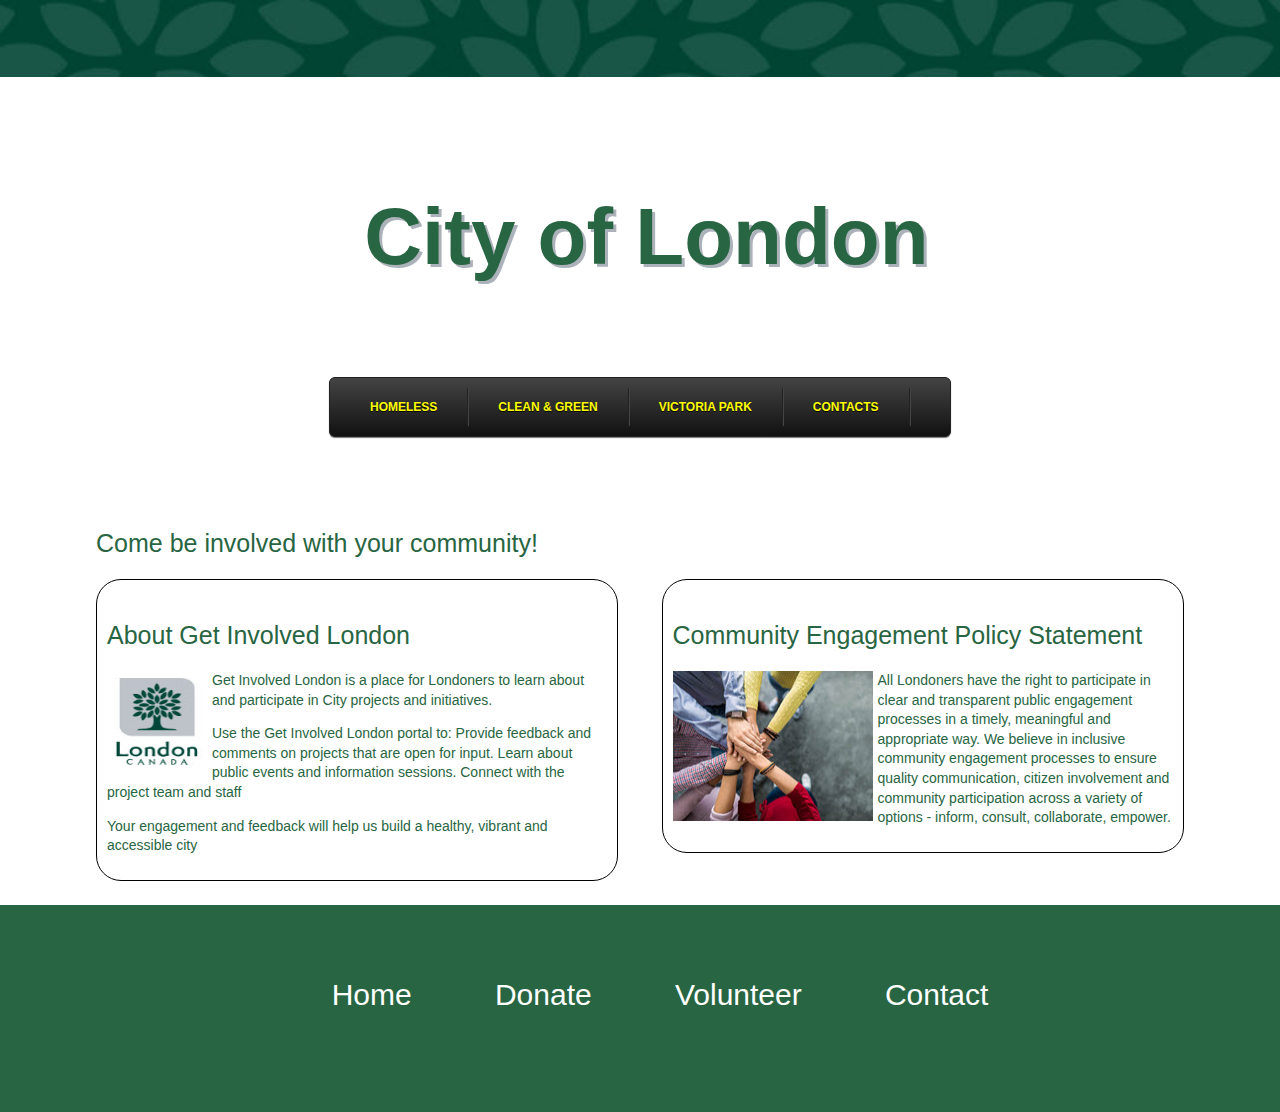
<file: FinalExam/index.html>
<!DOCTYPE html>
<html lang="en">
<head>
	<meta charset="utf-8">
	<meta name="viewport" content="width=device-width,initial-scale=1">
	<title>City of London</title>
	<link rel="stylesheet" href="css/layout.css" media="screen"/>
</head>

<body>
<header>
<img src="images/banner.jpg" alt="London banner" />	
<h1>City of London</h1>
</header>

<ul id="menu">
    <li><a href="homeless.html">Homeless</a></li>
    <li>
        <a href="#">Clean & Green</a>
        <ul>
            <li><a href="#">participate</a></li>
            <li><a href="#">photo gallery</a></li>
            <li><a href="#">plot your cleanup</a></li>
            <li><a href="#">supporter & sponsors</a></li>
			<li><a href="#">stay connected</a></li>
        </ul>
    </li>
    <li><a href="#">Victoria Park</a>
        <li><a href="#">contacts</a>
</ul>

<div id="wrap">

<h2>Come be involved with your community!</h2>

<section>
    <h2>About Get Involved London</h2>
    <p><img src="images/logo.jpg" width="100" height="100" alt="London logo"</p>
	<p>Get Involved London is a place for Londoners to learn about and participate in City projects and initiatives.</p>
	<p>Use the Get Involved London portal to: Provide feedback and comments on projects that are open for input. Learn about public events and information sessions. Connect with the project team and staff</p>
	<p>Your engagement and feedback will help us build a healthy, vibrant and accessible city</p>
</section>

<aside>
	<h2>Community Engagement Policy Statement</h2>
	<p><img src="images/community.jpg" width="200" height="150" alt="community"</p>
	<p>All Londoners have the right to participate in clear and transparent public engagement processes in a timely, meaningful and appropriate way. We believe in inclusive community engagement processes to ensure quality communication, citizen involvement and community participation across a variety of options - inform, consult, collaborate, empower.</p>
</aside>
</div>

<footer>
	<ul>
	<li><a href="index.html">Home</a></li>
	<li><a href="donation.html">Donate</a></li>
	<li><a href="volunteer.html">Volunteer</a></li>
	<li><a  href="contact.html">Contact</a></li>
	</ul>
</footer>

</body>

</html>
</file>
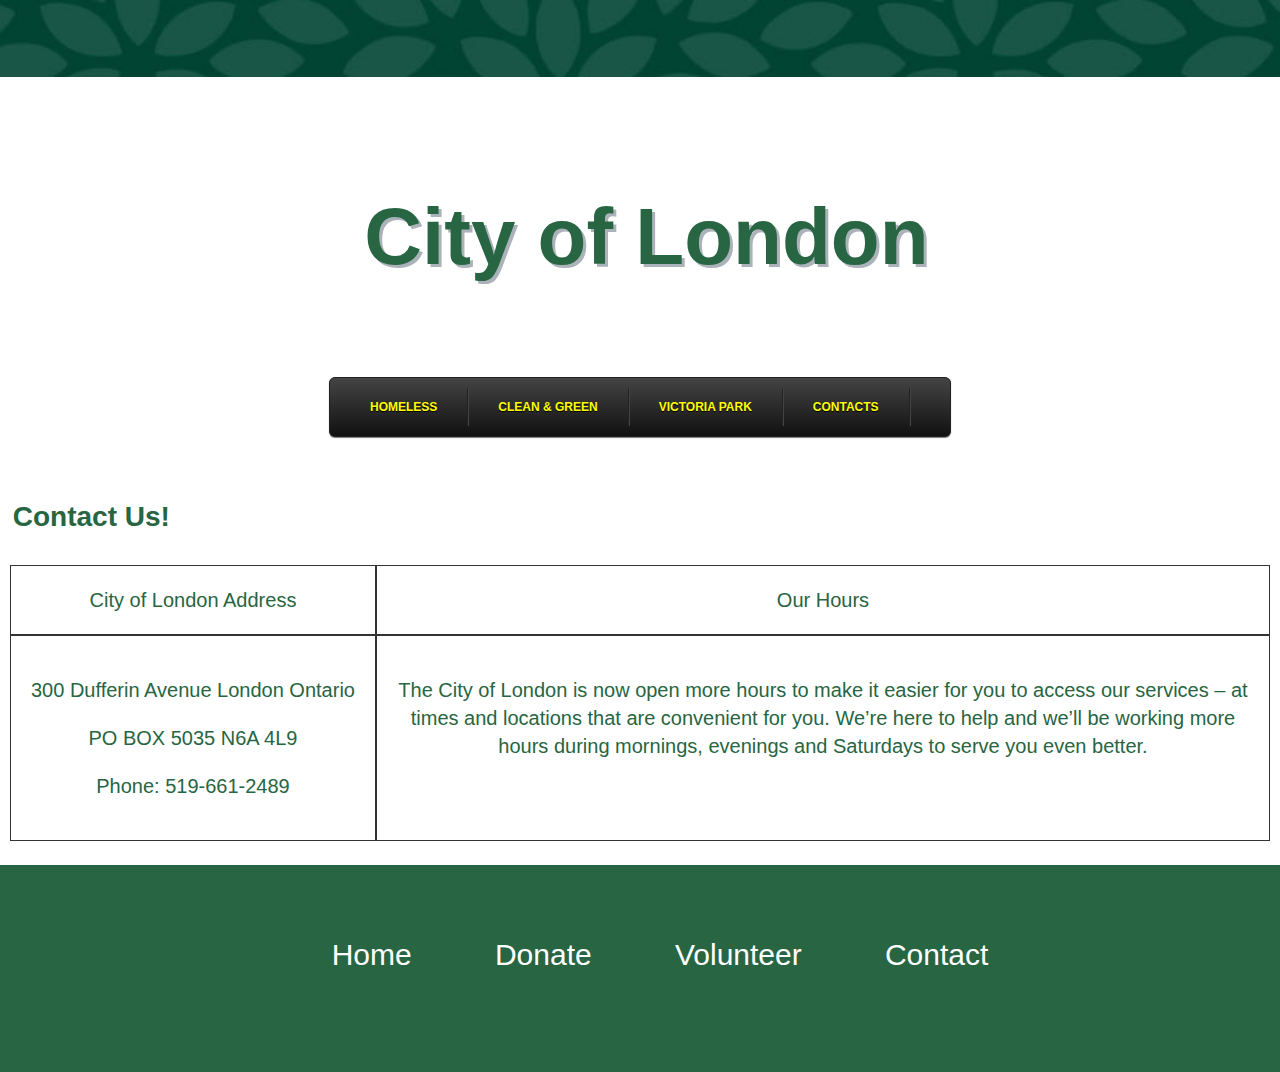
<file: FinalExam/contact.html>
<!DOCTYPE html>
<html lang="en">
<head>
	<meta charset="utf-8">
	<meta name="viewport" content="width=device-width,initial-scale=1">
	<title>City of London</title>
	<link rel="stylesheet" href="css/layout.css" media="screen"/>
</head>

<body>
<header>
<img src="images/banner.jpg" alt="London banner" />	
<h1>City of London</h1>
</header>

<ul id="menu">
    <li><a href="homeless.html">Homeless</a></li>
    <li>
        <a href="#">Clean & Green</a>
        <ul>
            <li><a href="#">participate</a></li>
            <li><a href="#">photo gallery</a></li>
            <li><a href="#">plot your cleanup</a></li>
            <li><a href="#">supporter & sponsors</a></li>
			<li><a href="#">stay connected</a></li>
        </ul>
    </li>
    <li><a href="#">Victoria Park</a>
        <li><a href="#">contacts</a>
</ul>

<h1>Contact Us!</h1>

<div class="grid-container">
  <div class="grid-item">City of London Address</div>
  <div class="grid-item">Our Hours</div>

  <div class="grid-item"><p>300 Dufferin Avenue London Ontario</p> <p>PO BOX 5035 N6A 4L9</p>
	<p>Phone: 519-661-2489</p></div>

  <div class="grid-item"><p>The City of London is now open more hours to make it easier for you to access our services – at times and locations that are convenient for you. We’re here to help and we’ll be working more hours during mornings, evenings and Saturdays to serve you even better. </p></div>

</div>
	
<footer>

	<ul>
	<li><a href="index.html">Home</a></li>
	<li><a href="donation.html">Donate</a></li>
	<li><a href="volunteer.html">Volunteer</a></li>
	<li><a  href="contact.html">Contact</a></li>
	</ul>

</footer>
</body>
</html>
</file>
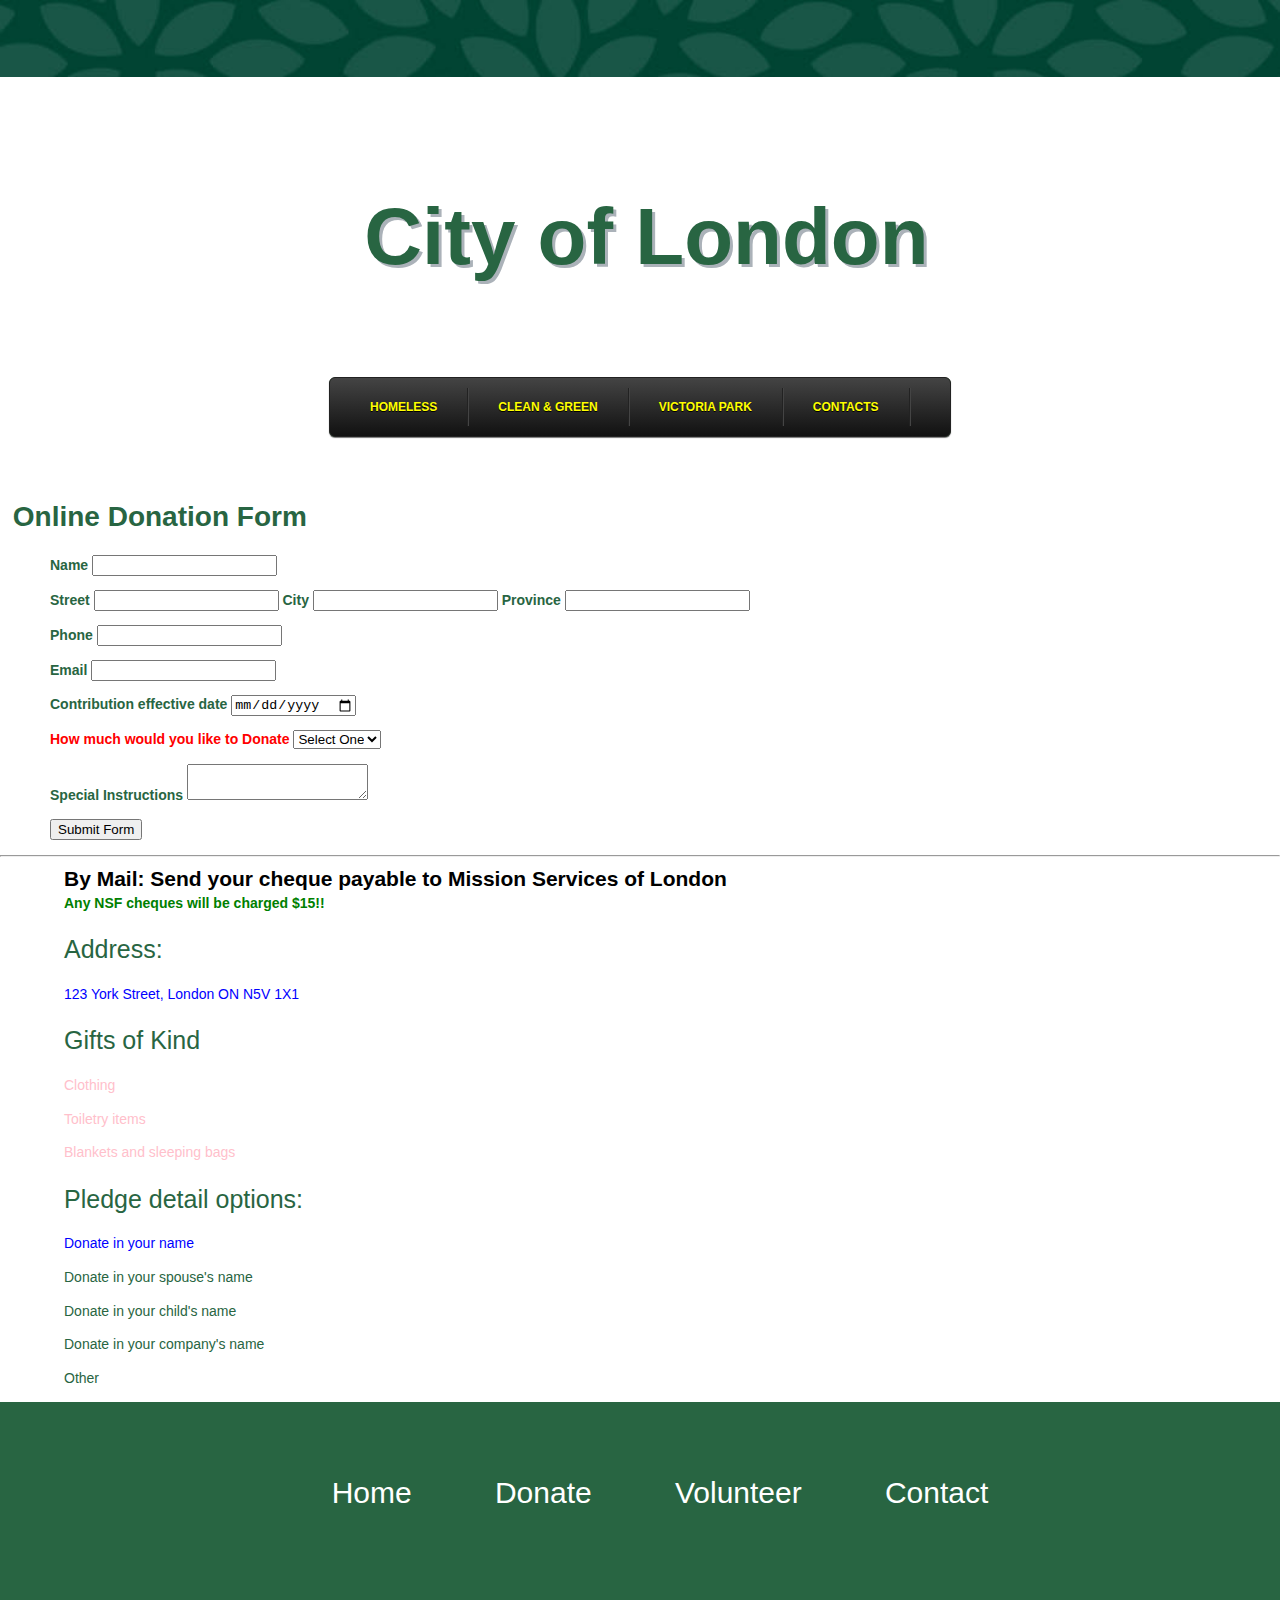
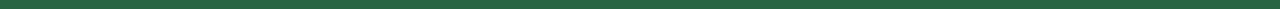
<file: FinalExam/donation.html>
<!DOCTYPE html>
<html lang="en">
<head>
	<meta charset="utf-8">
	<meta name="viewport" content="width=device-width,initial-scale=1">
	<title>City of London</title>
	<link rel="stylesheet" href="css/layout.css" media="screen"/>
</head>

<body>
<header>
<img src="images/banner.jpg" alt="London banner" />	
<h1>City of London</h1>
</header>

<ul id="menu">
    <li><a href="homeless.html">Homeless</a></li>
    <li>
        <a href="#">Clean & Green</a>
        <ul>
            <li><a href="#">participate</a></li>
            <li><a href="#">photo gallery</a></li>
            <li><a href="#">plot your cleanup</a></li>
            <li><a href="#">supporter & sponsors</a></li>
			<li><a href="#">stay connected</a></li>
        </ul>
    </li>
    <li><a href="#">Victoria Park</a>
        <li><a href="#">contacts</a>
</ul>

<body>

	<h1>Online Donation Form</h1>
		<form>

			<p>
			<label><b>Name</b>
			<input type="text" name="customer_name" required>
			</label> 
			</p>
			
			<p>
			<label><b>Street</b>
			<input type="text" name="customer_street" required>
			</label> 
						
			<label><b>City</b>
			<input type="text" name="customer_city" required>
			</label> 
						<label><b>Province</b>
			<input type="text" name="province" required list="prov">
			</label>

			<datalist id="prov">
				<option value="AB">
				<option value="BC">
				<option value="MB">
				<option value="NB">
				<option value="NF">
				<option value="NS">
				<option value="ON">
				<option value="PEI">
				<option value="QB">
				<option value="SK">
			</datalist>
			
			</p>
						
			<p>
			<label><b>Phone</b>
			<input type="tel" name="phone_number">
			</label>
			</p>

			<p>
			<label><b>Email</b>
			<input type="email" name="email_address">
			</label>
			</p>

			<p>
			<label><b>Contribution effective date</b>
			<input type="date" name="pickup_time" required>
			</label>
			</p>
				
			<p class="red">
			<label><b>How much would you like to Donate</b>
			<select id="pickup_cash" name="pickup_cash">
			<option value="" selected="selected">Select One</option>
			<option value="ten" >$10</option>
			<option value="twenty" >$20</option>
			<option value="Fifty" >$50</option>
			<option value="Hund" >$100</option>
			</select>
			</label> 
			</p>

			<p>
			<label><b>Special Instructions </b>
			<textarea name="comments" maxlength="500"></textarea>
			</label>
			</p>

			<p><button>Submit Form</button></p>

		</form>
	<hr>
		
<!--one child selector-->
	<div class="fine">
	<b>By Mail: Send your cheque payable to Mission Services of London
	</b>
	</div>

	<!--second descendant selector-->
	<div>
	<b>Any NSF cheques will be charged $15!!</b>
	</div>
	
<!--second child selector-->
	
	<div class="address">
	<h2>Address:</h2>
	<p>123 York Street, London ON N5V 1X1</p>
	</div>

<!--the sibling selector-->

	<div class="gifts">
	<h2>Gifts of Kind</h2>
	<p>Clothing</p>
	<p>Toiletry items</p>
	<p>Blankets and sleeping bags</p>
	</div>

<!--the adjacent sibling selector-->

	<div class="details">	
		<h2> Pledge detail options: </h2>
		<p>Donate in your name</p>
		<p>Donate in your spouse's name</p>
		<p>Donate in your child's name</p>
		<p>Donate in your company's name</p>
		<p>Other</p>
	</div>
		
	<footer>

<ul>
<li><a href="index.html">Home</a></li>
<li><a href="donation.html">Donate</a></li>
<li><a href="volunteer.html">Volunteer</a></li>
<li><a  href="contact.html">Contact</a></li>
</ul>

</footer>		
	</body>


</html>
</html>
</file>
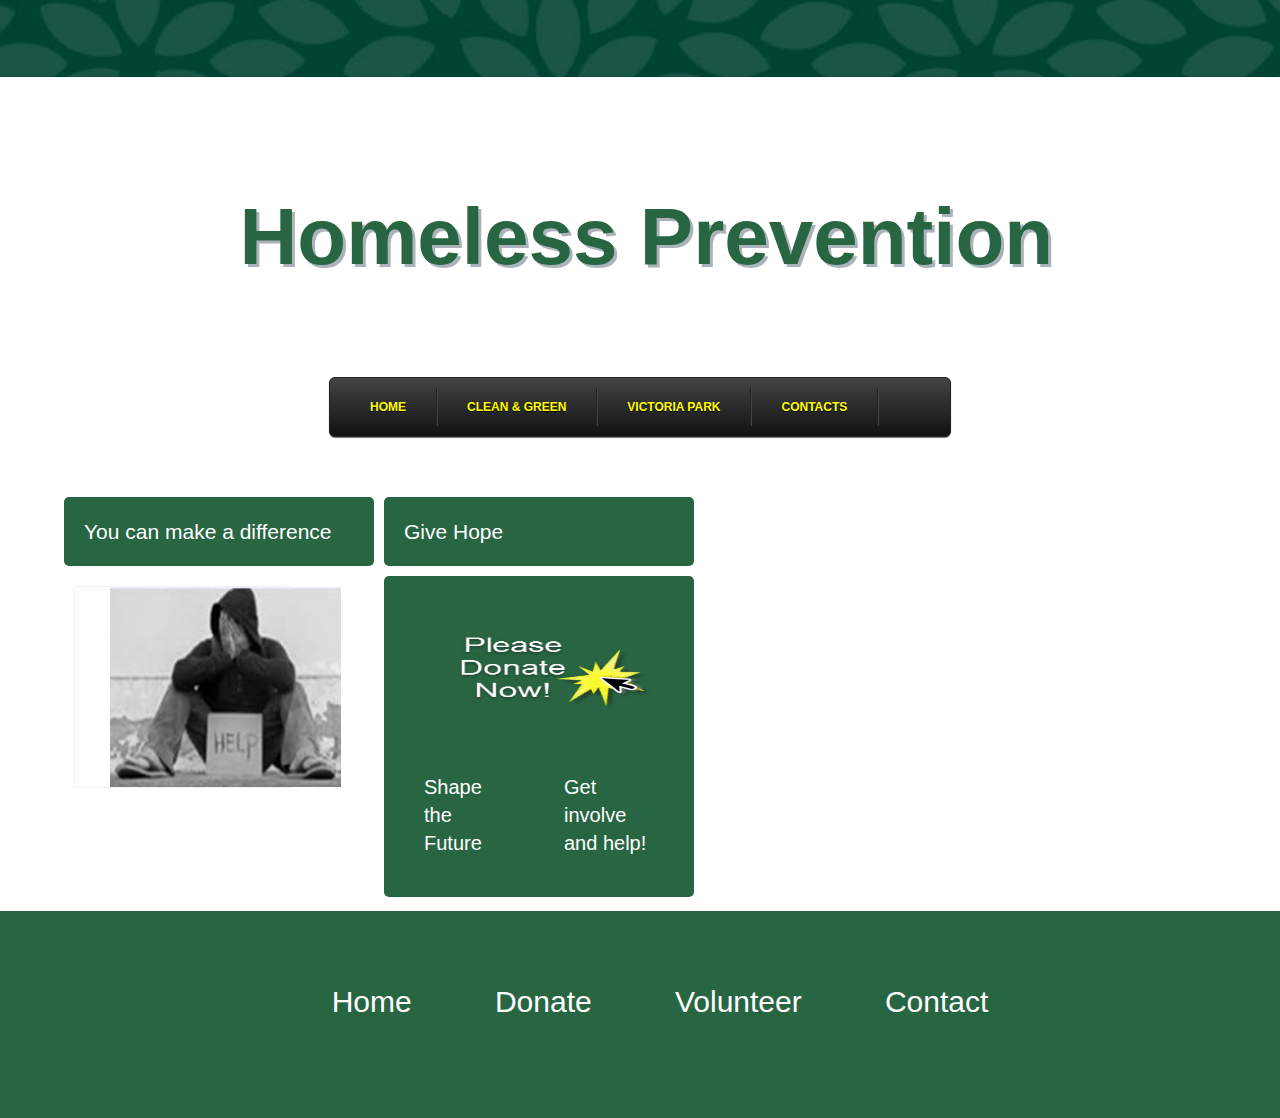
<file: FinalExam/homeless.html>
<!DOCTYPE html>
<html lang="en">
<head>
	<title>Homeless Prevention</title>
	<meta name="viewport" content="width=device-width, initial-scale=1.0">
	<link rel="stylesheet" href="css/layout.css" media="screen"/>

</head>
<body>

<header>
<img src="images/banner.jpg" alt="London banner" />	
<h1>Homeless Prevention</h1>
</header>

<ul id="menu">
    <li><a href="index.html">Home</a></li>
    <li>
        <a href="#">Clean & Green</a>
        <ul>
            <li><a href="#">participate</a></li>
            <li><a href="#">photo gallery</a></li>
            <li><a href="#">plot your cleanup</a></li>
            <li><a href="#">supporter & sponsors</a></li>
			<li><a href="#">stay connected</a></li>
        </ul>
    </li>
    <li><a href="#">Victoria Park</a>
        <li><a href="contact.html">contacts</a>
</ul>

<div class="wrapper">
  <div class="box a">You can make a difference</div>
  <div class="box b">Give Hope</div>

<!--added a flip card-->  
<div class="box c">
<div class="flip-card">
  <div class="flip-card-inner">
    <div class="flip-card-front">
		<img src="images/help.jpg" alt="Homeless"  style="width:110%; height: 100%">
    </div>
		<div class="flip-card-back">
		<h1>Help Us</h1> 
		<p>Get involved</p> 
		</div>
    </div>
  </div>
</div>
	
<!--added a nested grid-->
 <div class="box d">
   	<div class="box e">
	<a href="donation.html">
     <img src="images/arrow.jpg" alt="click here" style="width:230px;height:100px;border:0"></a>
	</div>
    <div class="box f">Shape the Future</div>
    <div class="box g">Get involve and help!</div> 
</div>

</div>

<footer>

<ul>
<li><a href="index.html">Home</a></li>
<li><a href="donation.html">Donate</a></li>
<li><a href="volunteer.html">Volunteer</a></li>
<li><a  href="contact.html">Contact</a></li>
</ul>

</footer>

</body>

</html>
</file>
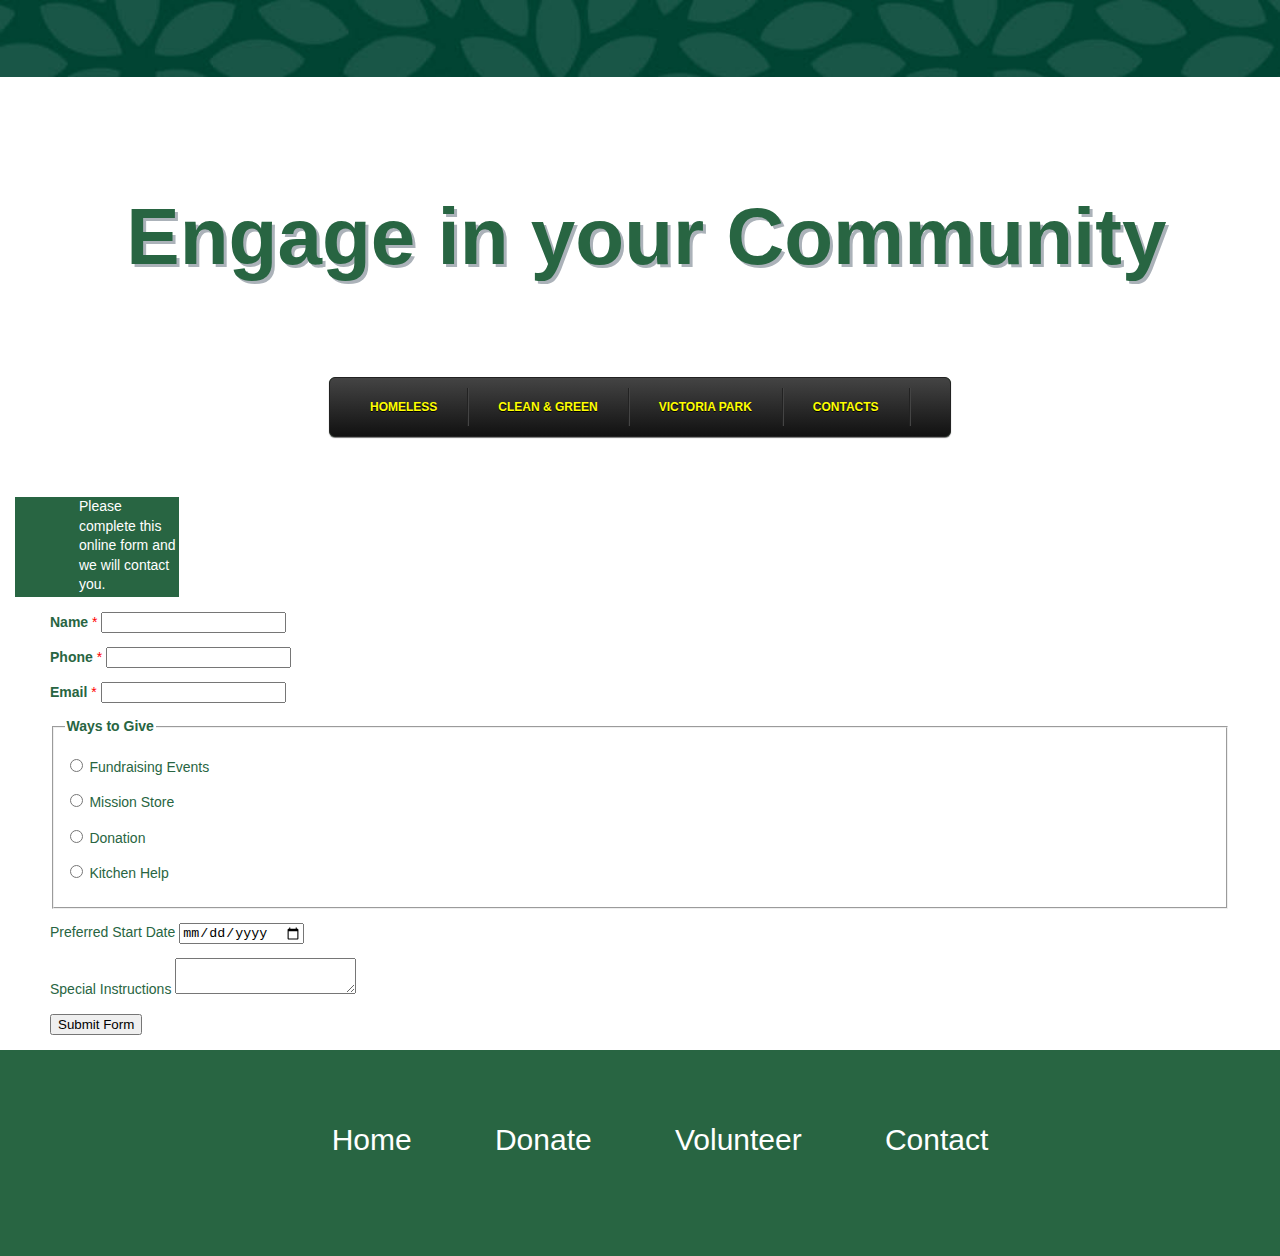
<file: FinalExam/volunteer.html>
<!DOCTYPE html>
<html lang="en">
<head>
	<meta charset="utf-8">
	<meta name="viewport" content="width=device-width,initial-scale=1">
	<title>City of London</title>
	<link rel="stylesheet" href="css/layout.css" media="screen"/>
</head>

<body>
<header>
<img src="images/banner.jpg" alt="London banner" />	
<h1>Engage in your Community</h1>
</header>

<ul id="menu">
    <li><a href="homeless.html">Homeless</a></li>
    <li>
        <a href="#">Clean & Green</a>
        <ul>
            <li><a href="#">participate</a></li>
            <li><a href="#">photo gallery</a></li>
            <li><a href="#">plot your cleanup</a></li>
            <li><a href="#">supporter & sponsors</a></li>
			<li><a href="#">stay connected</a></li>
        </ul>
    </li>
    <li><a href="#">Victoria Park</a>
        <li><a href="#">contacts</a>
</ul>
		<div class="filledBox">
		Please complete this online form and we will contact you.
		</div>
	
		<form>

			<p>
			<label alt title="required"><b>Name</b>			
			<span class="indicator">  </span><!--indicated the required field-->
			<input type="text" name="customer_name" required>
			</label>
			</p>

			<p>
			<label alt title="required"><b>Phone</b>
			<span class="indicator">  </span><!--indicated the required field-->	
			<input type="tel" name="phone_number" required>	
			</label>
			</p>

			<p>
			<label alt title="required"><b>Email</b>	
			<span class="indicator">  </span><!--indicated the required field-->
			<input type="email" name="email_address" required>
			</label>
			</p>
			
			
			<fieldset>
			<legend alt title="optional"><b>Ways to Give</b></legend>
			<p><label> <input type="radio" name="position" value="F"> Fundraising Events </label></p>
			<p><label> <input type="radio" name="position" value="M"> Mission Store </label></p>
			<p><label> <input type="radio" name="position" value="D"> Donation </label></p>
			<p><label> <input type="radio" name="position" value="GK"> Kitchen Help </label></p>
			</fieldset>

			<p>
			<label alt title="optional">Preferred Start Date
			<input type="date" name="pickup_time">
			</label>
			</p>
	
			<p>
			<label alt title="optional">Special Instructions
			<textarea name="comments" maxlength="500"></textarea>
			</label>
			</p>

			<p><button>Submit Form</button></p>

		</form>
		

	<footer>

<ul>
<li><a href="index.html">Home</a></li>
<li><a href="donation.html">Donate</a></li>
<li><a href="volunteer.html">Volunteer</a></li>
<li><a  href="contact.html">Contact</a></li>
</ul>

</footer>
	</body>

</html>
</file>
<file: FinalExam/css/layout.css>
body {
	font: 14px/1.4 Georgia, sans-serif;
	color: #286542;
	margin: 0;
}

header {
	font: 40px/2 Impact, sans-serif;
	color: #286542;
	background-color: white;
	text-shadow: 3px 3px #ABB2B9;
	text-align: center;
	padding-top: 0%;
}
 
header img {
	width: 100%;
} 

/*Donation page*/

p.red{
	color: Red;
}

/*the child selector*/
	div.fine > b{
	color: black;
	font-size: 1.5em;
	} 
 
/*2 descendant selector*/
	div p {
	color: #286542;
	}

	div b{
	color: green;
	}

/*the child selector*/
	div.address > p{
	color: blue;
	}

/*the sibling selector*/
	div.gifts h2 ~ p {
	color: pink;
	}

/*the adjacent sibling selector*/
	div.details h2 + p {
	color: blue;
	} 

#wrap {
	width: 85%;
	margin: 0 auto;
	background: #fff;
	overflow: auto;
	padding: 10px;
	}

#wrap h1 {
	font: 40px/2 Impact, sans-serif;
	color: #286542;
	padding-left: 1%;
}

h1{
	padding-left: 1%;
}

h2 {
	font: 25px/1.2 Impact, sans-serif;
	color: #286542;
}

div{
	padding-left: 5%;
}

/*FLIP CARD*/

/* The flip card container - set the width and height to whatever you want. We have added the border property to demonstrate that the flip itself goes out of the box on hover (remove perspective if you don't want the 3D effect */

.flip-card {
  background-color: transparent;
  width: 200px;
  height: 200px;
  border: 1px solid #f1f1f1;
  perspective: 1000px; /* Remove this if you don't want the 3D effect */
}

/* This container is needed to position the front and back side */
.flip-card-inner {
  position: relative;
  width: 100%;
  height: 100%;
  text-align: center;
  transition: transform 0.8s;
  transform-style: preserve-3d;
}

/* Do an horizontal flip when you move the mouse over the flip box container */
.flip-card:hover .flip-card-inner {
  transform: rotateY(180deg);
}

/* Position the front and back side */
.flip-card-front, .flip-card-back {
  position: absolute;
  width: 100%;
  height: 100%;
  backface-visibility: hidden;
}

/* Style the front side (fallback if image is missing) */
.flip-card-front {
  background-color: white;
  color: red;
}

/* Style the back side */
.flip-card-back {
  background-color: #286542;
  color: white;
  transform: rotateY(180deg);
}
/*end FLIP CARD*/
		
footer{
	text-align: center;
	background-color: #286542;
	padding-bottom: 1%;
}

footer li {
	display: inline;
	padding: 3.2%;
}

footer a {
	font: 30px/6 Impact, sans-serif;
	color: white;
	text-decoration: none;
}

section {
	float: left;
	width: 46%;
	border: 1px solid black;
	border-radius: 25px;
	padding: 20px 10px 10px 10px;
}

section img {
	float: left;
	padding-right: 1%;
	padding-bottom: 1%;
}

aside {
	float: right;
	width: 46%;
	border: 1px solid black;
	border-radius: 25px;
	padding: 20px 10px 10px 10px;
}

aside img {
	float: left;
	padding-right: 1%;
	padding-bottom: 1%;
}

/* Copy code from CCS Menu 1 */

#menu, #menu ul {
    margin: 0;
    padding: 10px;
    list-style: none;
}

#menu {
    width: 600px;
    margin: 60px auto;
    border: 1px solid #222;
    background-color: #006400;
    background-image: linear-gradient(#444, #111);
    border-radius: 6px;
    box-shadow: 0 1px 1px #777;
}

#menu:before,
#menu:after {
    content: "";
    display: table;
}

#menu:after {
    clear: both;
}

#menu {
    zoom:1;
}

/* list elements */

#menu li {
    float: left;
    border-right: 1px solid #222;
    box-shadow: 1px 0 0 #444;
    position: relative;
}

#menu a {
    float: left;
    padding: 12px 30px;
    color: yellow;
    text-transform: uppercase;
    font: bold 12px Arial, Helvetica;
    text-decoration: none;
    text-shadow: 0 1px 0 #000;
}

#menu li:hover > a {
    color: pink;
}

/* Handle the animation of the submenus */
#menu ul {
    margin: 20px 0 0 0;
    _margin: 0; /*IE6 only*/
    opacity: 0;
    visibility: hidden;
    position: absolute;
    top: 38px;
    left: 0;
    z-index: 1;    
    background: #444;   
    background: linear-gradient(#444, #111);
    box-shadow: 0 -1px 0 rgba(255,255,255,.3);  
    border-radius: 3px;
    transition: all .2s ease-in-out;
}

#menu li:hover > ul {
    opacity: 1;
    visibility: visible;
    margin: 0;
}

#menu ul ul {
    top: 0;
    left: 150px;
    margin: 0 0 0 20px;
    _margin: 0; /*IE6 only*/
    box-shadow: -1px 0 0 rgba(255,255,255,.3);      
}

#menu ul li {
    float: none;
    display: block;
    border: 0;
    _line-height: 0; /*IE6 only*/
    box-shadow: 0 1px 0 #111, 0 2px 0 #666;
}

#menu ul li:last-child {   
    box-shadow: none;    
}

#menu ul a {    
    padding: 10px;
    width: 130px;
    _height: 10px; /*IE6 only*/
    display: block;
    white-space: nowrap;
    float: none;
    text-transform: none;
    color: white; /* change the color for dropdown items */
}

#menu ul a:hover {
    background-color: #0186ba;
    background-image: linear-gradient(#04acec, #0186ba);
}

/* Handle the First and Last Child */
#menu ul li:first-child > a {
    border-radius: 3px 3px 0 0;
}

#menu ul li:first-child > a:after {
    content: '';
    position: absolute;
    left: 40px;
    top: -6px;
    border-left: 6px solid transparent;
    border-right: 6px solid transparent;
    border-bottom: 6px solid #444;
}

#menu ul ul li:first-child a:after {
    left: -6px;
    top: 50%;
    margin-top: -6px;
    border-left: 0; 
    border-bottom: 6px solid transparent;
    border-top: 6px solid transparent;
    border-right: 6px solid #3b3b3b;
}

#menu ul li:first-child a:hover:after {
    border-bottom-color: #04acec; 
}

#menu ul ul li:first-child a:hover:after {
    border-right-color: #0299d3; 
    border-bottom-color: transparent;   
}

#menu ul li:last-child > a {
    border-radius: 0 0 3px 3px;
}

form{
	  margin: 5px 50px 15px 50px;
}
/*code for the indicator a required field with a red asterisk after the label*/
.indicator:after { content:" *"; color: red;
}

/*homeless page grid*/
.wrapper {
    display: grid;
    grid-gap: 10px;
        grid-template-columns: repeat(4, [col] 150px ) ;
        grid-template-rows: repeat(2, [row] auto  );
        background-color: white;
        /*color: #286542;*/
    }

    .box {
        background-color: #286542;
        color: #fff;
        border-radius: 5px;
        padding: 20px;
        font-size: 150%;

    }

    .box .box {
        background-color: #286542;
        color: white;
		font-size: 20px;
    }
    .a {
        grid-column: col / span 2;
        grid-row: row;
    }
    .b {
        grid-column: col 3 / span 2;
        grid-row: row;
    }
    .c {
        grid-column: col / span 2;
        grid-row: row 2;
		padding: 10px;
		background-color: white;
		
    }
    .d{
        grid-column: col 3 / span 2;
        grid-row: row 2;
        display: grid;
    grid-gap: 10px;
        grid-template-columns: 1fr 1fr;
    }
   .e {
        grid-column: 1 / 3;
        grid-row: 1;
		
    }
    .f {
        grid-column: 1;
        grid-row: 2;
		color: white;
		
    }
    .g {
        grid-column: 2;
        grid-row: 2;		
    }
	
/*in-line grid*/
	.grid-container {
		display: grid;
		grid-template-columns: auto auto;
		background-color: white;
		padding: 10px;
		color: #286542;
	}
	
	.grid-item {
		background-color: white(255, 255, 0.8);
		border: 1px solid rgba( 0, 0, 0, 0.8);
		padding: 20px;
		font-size: 20px;
		text-align: center;
}

.filledBox {
	background-color: #286542;
	width: 100px;
	height: 100px;
	margin-top: 15px;
	margin-right: 15px;
	margin-bottom: 15px;
	margin-left: 15px;
	color: white;
	text-align: auto;
}
</file>
